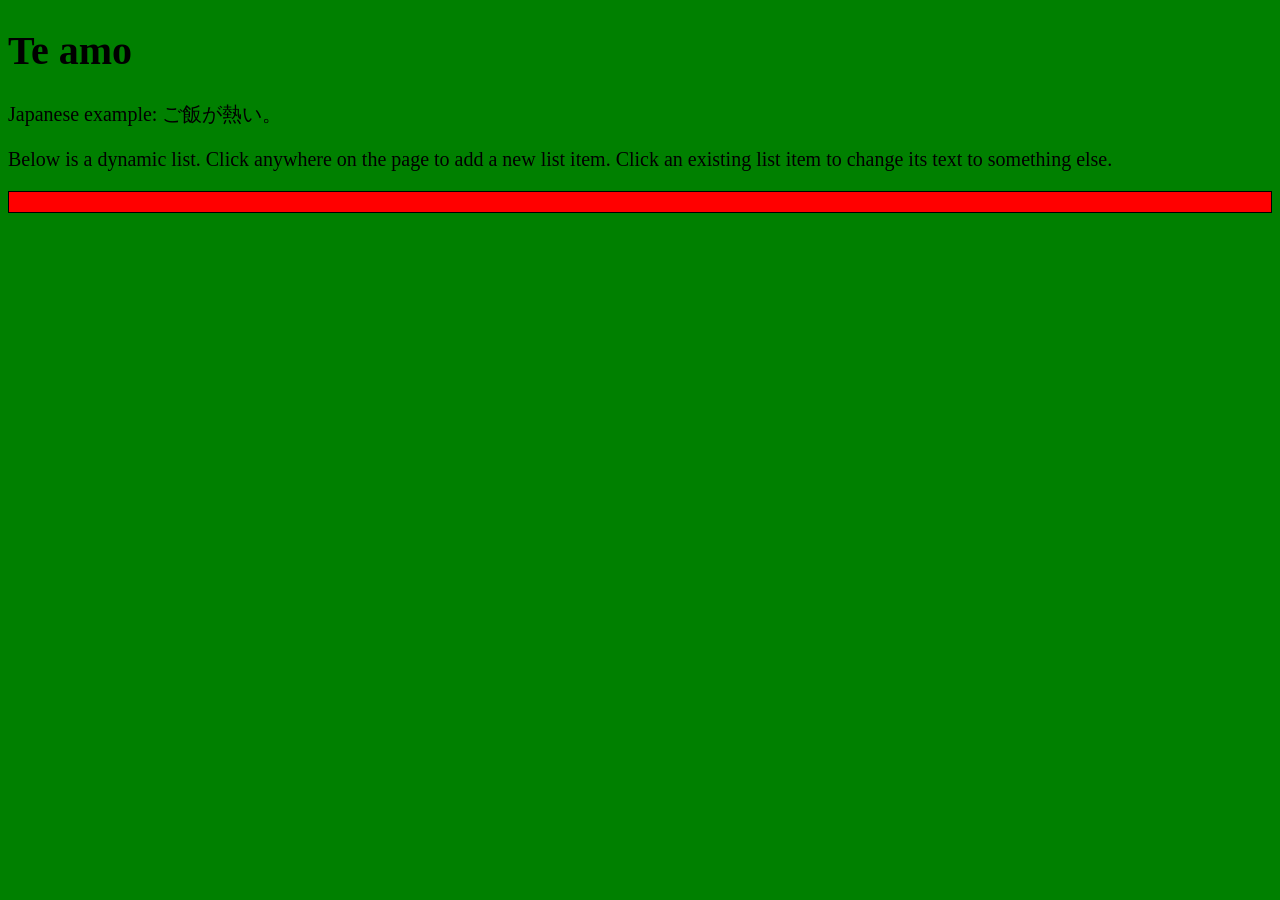
<file: meta-example.html>
<!DOCTYPE html>
<html lang="en-US">
  <head>
    <meta charset="utf-8">
    <meta name="viewport" content="width=device-width">
    <title>Meta examples</title>

    <meta name="author" content="Chris Mills">
    <meta name="description" content="This is an example page to demonstrate usage of metadata on web pages.">

    <meta property="og:image" content="https://developer.mozilla.org/mdn-social-share.png">
    <meta property="og:description" content="This is an example page to demonstrate usage of metadata on web pages.">
    <meta property="og:title" content="Metadata; The HTML &lt;head&gt;, on MDN">

    <link rel="Shortcut Icon" href="favicon.ico" type="image/x-icon">

    <link rel="stylesheet" href="style.css">
    <script src="script2.js" defer></script>
  </head>
  <body>
    <h1>Te amo</h1>

    <p>Japanese example: ご飯が熱い。</p>

    
  </body>
</html>
</file>
<file: style.css>
html {
  background-color: green;
  font-size: 20px;
}

ul {
  background: red;
  padding: 10px;
  border: 1px solid black;
}

li {
  margin-left: 20px;
}
</file>
